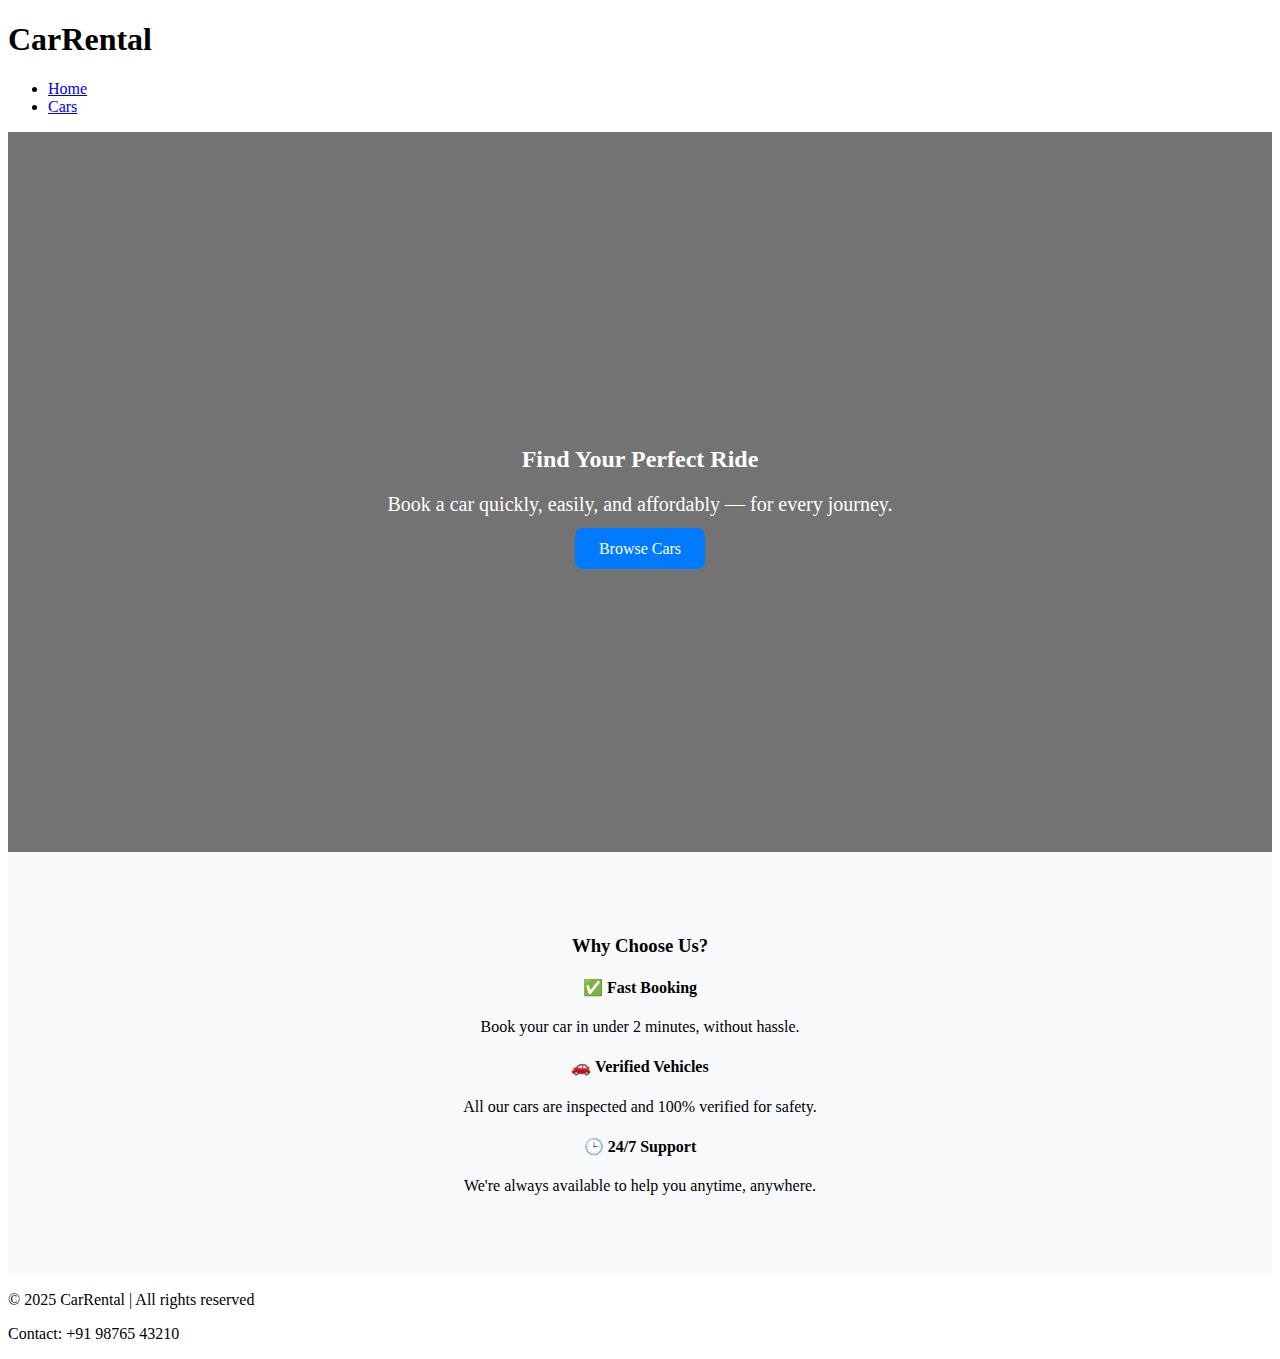
<file: index.html>
<!DOCTYPE html>
<html lang="en">
<head>
  <meta charset="UTF-8" />
  <meta name="viewport" content="width=device-width, initial-scale=1.0" />
  <title>Car Rental | Home</title>
  <link rel="stylesheet" href="style.css" />
  <link href="https://fonts.googleapis.com/css2?family=Poppins:wght@300;600&display=swap" rel="stylesheet">
</head>
<body>

  <!-- Navbar -->
  <header>
    <div class="container nav">
      <h1 class="logo">CarRental</h1>
      <nav>
        <ul>
          <li><a href="index.html">Home</a></li>
          <li><a href="cars.html">Cars</a></li>
        </ul>
      </nav>
    </div>
  </header>

  <!-- Hero Section -->
  <section class="hero">
    <div class="container hero-content">
      <h2>Find Your Perfect Ride</h2>
      <p>Book a car quickly, easily, and affordably — for every journey.</p>
      <a href="cars.html" class="btn">Browse Cars</a>
    </div>
  </section>

  <!-- Features Section -->
  <section class="features container">
    <h3>Why Choose Us?</h3>
    <div class="features-grid">
      <div class="feature-box">
        <h4>✅ Fast Booking</h4>
        <p>Book your car in under 2 minutes, without hassle.</p>
      </div>
      <div class="feature-box">
        <h4>🚗 Verified Vehicles</h4>
        <p>All our cars are inspected and 100% verified for safety.</p>
      </div>
      <div class="feature-box">
        <h4>🕒 24/7 Support</h4>
        <p>We're always available to help you anytime, anywhere.</p>
      </div>
    </div>
  </section>

  <!-- Footer -->
  <footer>
    <div class="container footer-content">
      <p>© 2025 CarRental | All rights reserved</p>
      <p>Contact: +91 98765 43210</p>
    </div>
  </footer>

</body>
</html>
</file>
<file: style.css>
/* ===== HERO SECTION ===== */
.hero {
  position: relative;
  width: 100%;
  height: 80vh;
  background: url('https://images.pexels.com/photos/358070/pexels-photo-358070.jpeg') 
              center/cover no-repeat;
  display: flex;
  align-items: center;
  justify-content: center;
  text-align: center;
  color: white;
  overflow: hidden;
}

.hero::after {
  content: '';
  position: absolute;
  top: 0; left: 0; right: 0; bottom: 0;
  background: rgba(0, 0, 0, 0.55);
}

.hero-content {
  position: relative;
  z-index: 1;
  max-width: 600px;
  animation: fadeInUp 1s ease-out;
}

.hero h1 {
  font-size: 3rem;
  margin-bottom: 1rem;
}

.hero p {
  font-size: 1.25rem;
  margin-bottom: 1.5rem;
}

.btn {
  background-color: #007bff;
  color: white;
  padding: 0.75rem 1.5rem;
  border-radius: 8px;
  text-decoration: none;
  font-size: 1rem;
  transition: background 0.3s ease;
}

.btn:hover {
  background-color: #0056b3;
}

/* ===== FEATURES SECTION ===== */
.features {
  text-align: center;
  padding: 4rem 2rem;
  background: #f8f9fa;
}

.features h2 {
  font-size: 2rem;
  margin-bottom: 2rem;
}

.feature-grid {
  display: grid;
  grid-template-columns: repeat(auto-fit, minmax(250px, 1fr));
  gap: 1.5rem;
}

.feature {
  background: white;
  padding: 1.5rem;
  border-radius: 12px;
  box-shadow: 0 4px 10px rgba(0,0,0,0.1);
  transition: transform 0.3s ease;
}

.feature:hover {
  transform: translateY(-5px);
}

.feature i {
  font-size: 2rem;
  color: #007bff;
  margin-bottom: 0.5rem;
}

/* Simple fade animation */
@keyframes fadeInUp {
  from { opacity: 0; transform: translateY(30px); }
  to { opacity: 1; transform: translateY(0); }
}

@media (max-width: 768px) {
  .hero h1 { font-size: 2.2rem; }
  .hero p { font-size: 1rem; }
}
</file>
